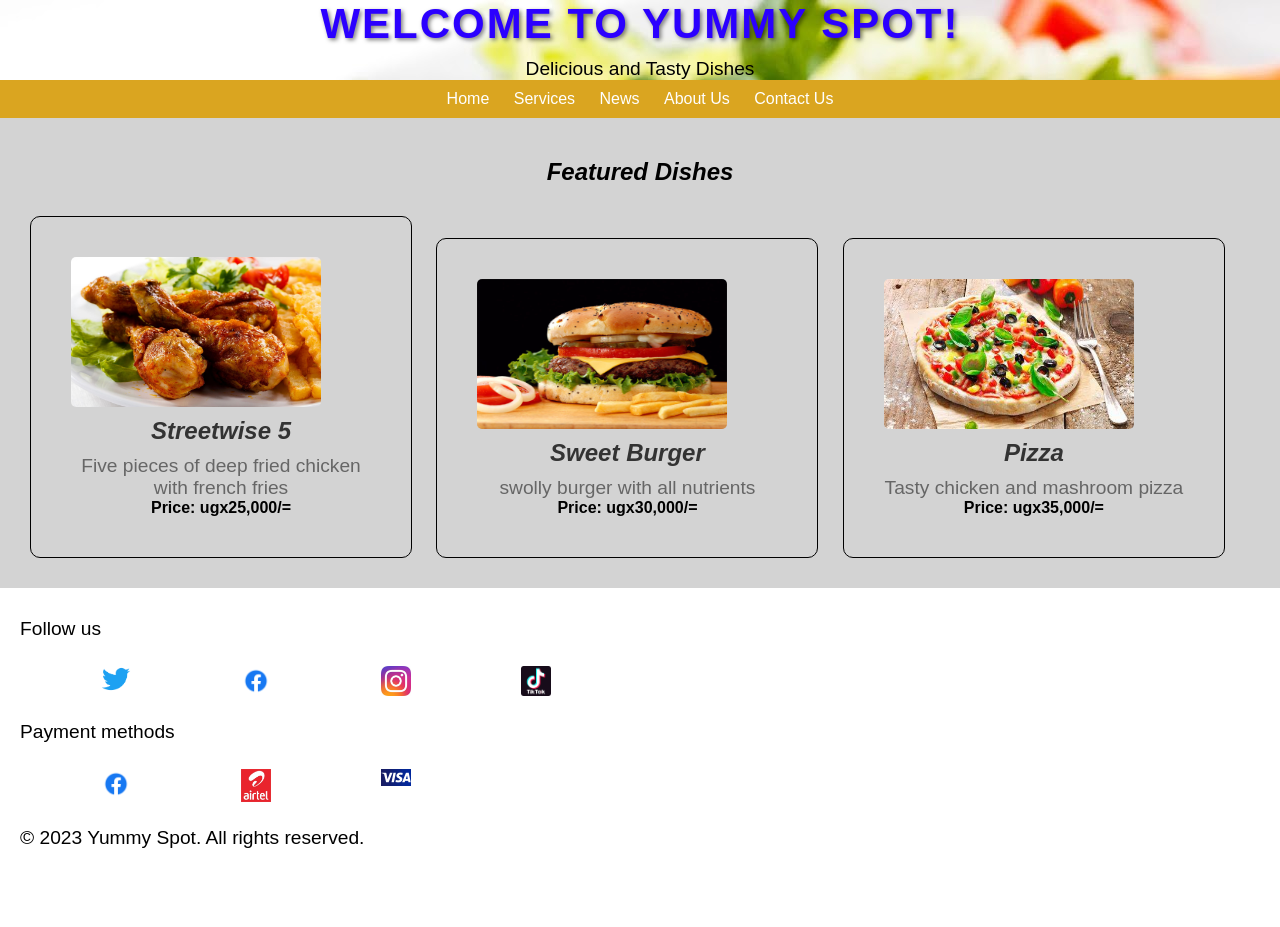
<file: index.html>
<!DOCTYPE html>
<html lang="en">

<head>
  <title>Yummy Spot - Online Tasty Dishes</title>
  <link href="home/style.css" rel="stylesheet">
</head>
<body>
  <a id="top"></a>
  <header class="header-content">
    <h1>Welcome to Yummy Spot!</h1>
    <p>Delicious and Tasty Dishes</p>
    
  </header>

  <nav>
    <a href="index.html">Home</a>
    <a href="Services/services.html">Services</a>
    <a href="corse/news.html">News </a>
    <a href="about/About Us page.html">About Us</a>
    <a href="contact us.html">Contact Us</a>
  </nav>

  <main>
    <h2>Featured Dishes</h2>

    <div class="dish">
      <img src="home/images/chicken.jpg" alt="sweet chicken">
      <h2>Streetwise 5</h2>
      <p>Five pieces of deep fried chicken with french fries</p>
      <b>Price: ugx25,000/=</b>
    </div>

    <div class="dish">
      <img src="home/images/burger.jpeg" alt="fresh yummy burger">
      <h2>Sweet Burger</h2>
      <p>swolly burger with all nutrients</p>
      <b>Price: ugx30,000/=</b>
    </div>

    <div class="dish">
      <img src="home/images/pizzas.jpeg" alt="a sample of tasty pizza">
      <h2>Pizza</h2>
      <p>Tasty chicken and mashroom pizza</p>
      <b>Price: ugx35,000/=</b>
    </div>
  </main>

  <footer class="footer-links">
   
    <p>Follow us</p>
    <div class="socials">
    <a href="https://www.google.com/url?sa=t&source=web&rct=j&opi=89978449&url=https://twitter.com/JosephM256&ved=2ahUKEwijqPrNtLOAAxUZU6QEHX2hBvcQjjh6BAgMEAE&usg=AOvVaw0-OS3oY_UUXXbQfR2pUL3T"><img src="home/images/twitter.png" alt="twitter handle"></a>
    <a href="https://www.facebook.com/Jmendes"><img src="home/images/facebook.png" alt="facebook handle"></a>
    <a href="https://www.instagram.com/petercodes34"><img src="home/images/instagram.jpg" alt="instagram handle"></a>
    <a href="https://www.tiktok.com/@softcodes_ug"><img src="home/images/tiktok-logo-icon.png" alt="facebook handle"></a>
  </div>
    
    <p>Payment methods</p>
    <div class="payment">
    <a href="#"><img src="home/images/facebook.png" alt="facebook handle"></a>
    <a href="#"><img src="home/images/airtel.jpg" alt="facebook handle"></a>
    <a href="#"><img src="home/images/Visa-Emblem.jpg" alt="facebook handle"></a>
    </div>
    <p>&copy; 2023 Yummy Spot. All rights reserved.</p>
    <a class="toplink" href="#top">Back to Top</a>


  </footer>
  
</body>

</html>
</file>
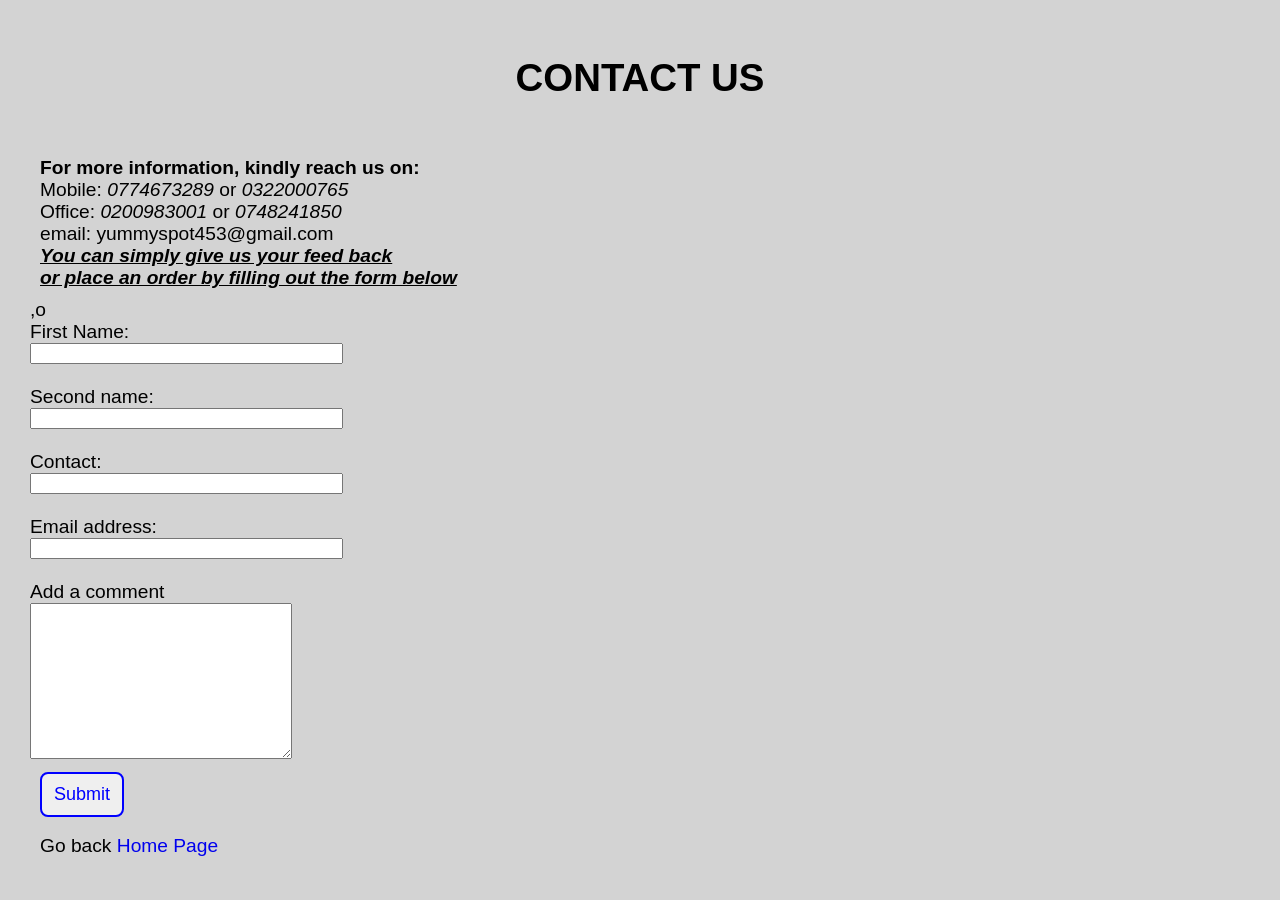
<file: contact us.html>
<!DOCTYPE html>

<html>
<head>
  <meta http-equiv="CONTENT-TYPE" content="text/html; charset=UTF-8">
  <title>Our Contact Information</title>
  <link href="contact.css" rel="stylesheet">
</head>

<body>
  <h1>CONTACT US </h1>
  <br>
  <p><b>For more information, kindly reach us on:</b>
  <br>Mobile: <i>0774673289</i> or <i>0322000765</i>
  <br>Office: <i>0200983001</i> or <i>0748241850</i>
  <br>email: yummyspot453@gmail.com<br>
  <b><i><u>You can simply give us your feed back<br>
    or place an order by filling out the form below
  </u></i></b></p>,o
<form action="Services/services.html" method="get"> 
  <label for="firstname" >First Name: 
  <input name="firstname" type="text" id="firstname" required ></label>
  <br><label>Second name:<input required></label>
  <br><label type="text">Contact:<input required></label>
  <br><label required type="email" name="mail">Email address:<input type="text" min="10"></label>
  <br>
  <label for="comment">Add a comment</label>
  <textarea name="Comment" id="comment" cols="30" rows="10"></textarea>
  <br>
  <button type="submit" class="submit">Submit</button>
</form>
<p class="home">Go back <a href="index.html">Home Page</a></p>
</body>
</html>
</file>
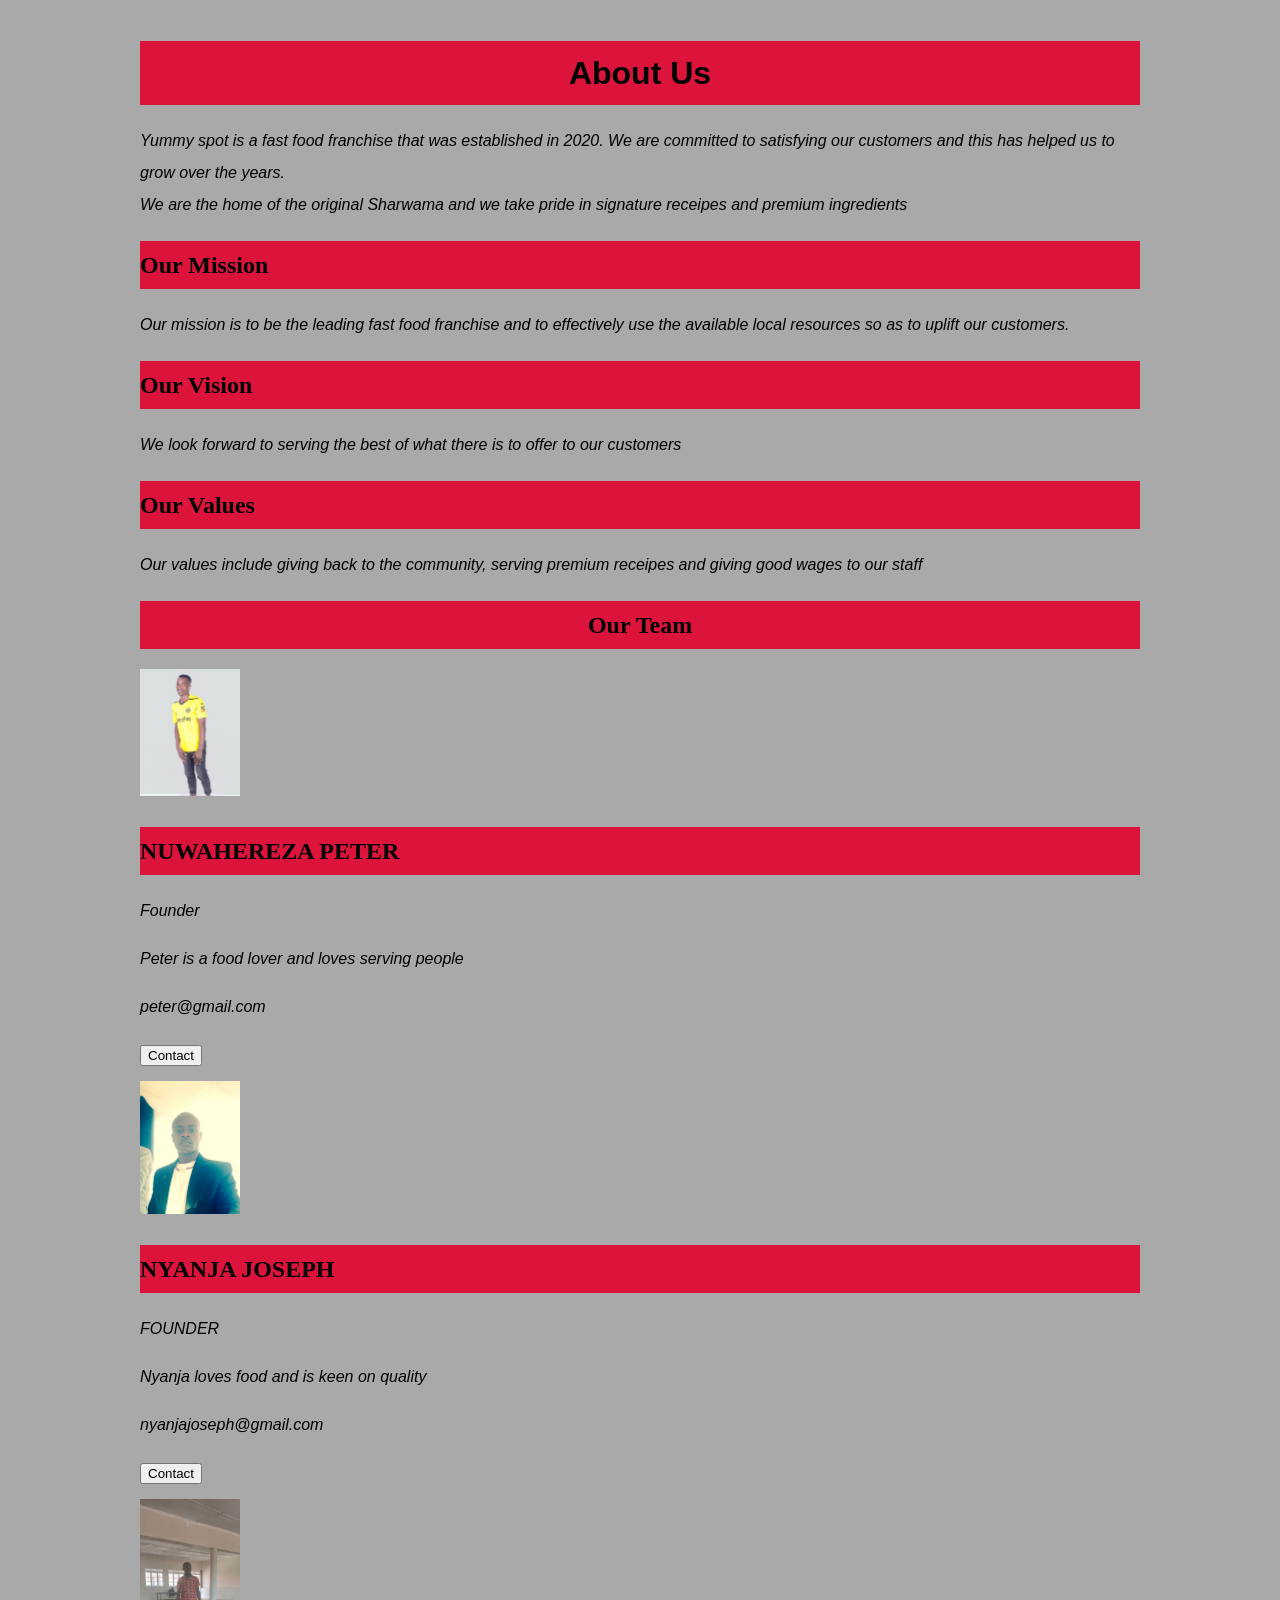
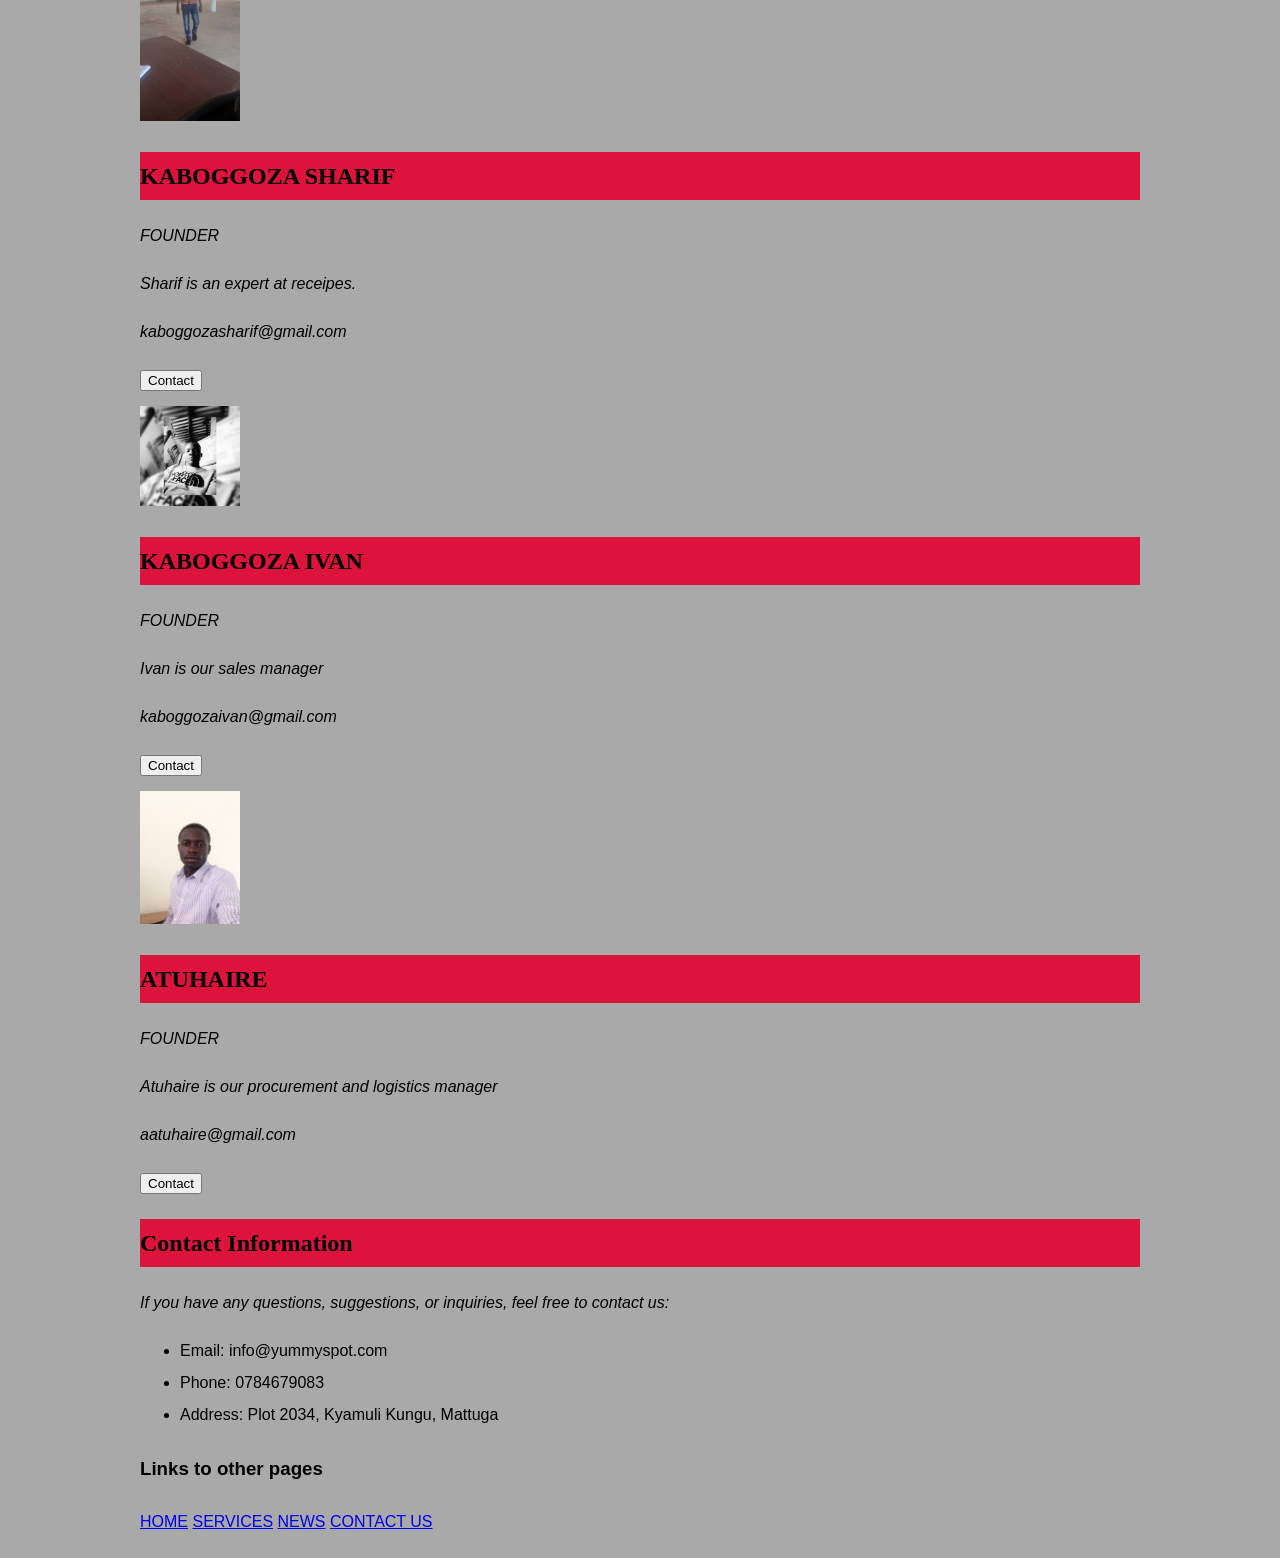
<file: about/About Us page.html>
<!DOCTYPE html>
<html lang="en">
<head>
    <meta charset="UTF-8">
    <meta name="viewport" content="width=device-width, initial-scale=1.0"> 
    <title>About Us</title>
	<link rel = "stylesheet" href = "styles.css">

</head>
<body>
    <h1>About Us</h1>
    <p>Yummy spot is a fast food franchise that was established in 2020. We are committed to satisfying our customers and this has helped us to grow over the years. <br> We are the home of the original Sharwama and we take pride in signature receipes and premium ingredients</p>

    <h2>Our Mission</h2>
    <p>Our mission is to be the leading fast food franchise and to effectively use the available local resources so as to uplift our customers.</p>
	
	<h2>Our Vision</h2>
	<p>We look forward to serving the best of what there is to offer to our customers</p>
	
	<h2>Our Values</h2>
	<p>Our values include giving back to the community, serving premium receipes and giving good wages to our staff</p>

	<div>
      <h2 style="text-align:center">Our Team</h2>
      <div class="row">
        <div class="column">
          <div class="card">
            <img src="/about/our photos/peter image.jpg" alt="PETER" style="width:10%">
            <div class="container">
              <h2>NUWAHEREZA PETER</h2>
              <p class="title"> Founder</p>
              <p>Peter is a food lover and loves serving people</p>
              <p>peter@gmail.com</p>
              <p><button class="button">Contact</button></p>
            </div>
          </div>
        </div>
      
        <div class="column">
          <div class="card">
            <img src="/about/our photos/joseph image.jpg" alt="Nyanja" style="width:10%">
            <div class="container">
              <h2>NYANJA JOSEPH</h2>
              <p class="title">FOUNDER</p>
              <p>Nyanja loves food and is keen on quality</p>
              <p>nyanjajoseph@gmail.com</p>
              <p><button class="button">Contact</button></p>
            </div>
          </div>
        </div>
      
        <div class="column">
          <div class="card">
            <img src="/about/our photos/sharif image.jpg" alt="Sharif" style="width:10%">
            <div class="container">
              <h2>KABOGGOZA SHARIF</h2>
              <p class="title">FOUNDER</p>
              <p>Sharif is an expert at receipes.</p>
              <p>kaboggozasharif@gmail.com</p>
              <p><button class="button">Contact</button></p>
            </div>
          </div>
        </div>
		
		<div class="column">
          <div class="card">
            <img src="ivan.jpg" alt="ivan" style="width:10%">
            <div class="container">
              <h2>KABOGGOZA IVAN</h2>
              <p class="title">FOUNDER</p>
              <p>Ivan is our sales manager</p>
              <p>kaboggozaivan@gmail.com</p>
              <p><button class="button">Contact</button></p>
            </div>
          </div>
        </div>
		
		<div class="column">
          <div class="card">
            <img src="/about/our photos/abuidi image.jpg" alt="atuhaire" style="width:10%">
            <div class="container">
              <h2>ATUHAIRE</h2>
              <p class="title">FOUNDER</p>
              <p>Atuhaire is our procurement and logistics manager</p>
              <p>aatuhaire@gmail.com</p>
              <p><button class="button">Contact</button></p>
            </div>
          </div>
        </div>
     </div>
    <h2>Contact Information</h2>
    <p>If you have any questions, suggestions, or inquiries, feel free to contact us:</p>
    <ul>
        <li>Email: info@yummyspot.com</li>
        <li>Phone: 0784679083</li>
        <li>Address: Plot 2034, Kyamuli Kungu, Mattuga</li>
    </ul>
	<h3>Links to other pages</h3>
		<a href = "/group project/home.html">HOME</a>
		<a href = "/Services/services.html">SERVICES</a>
		<a href = "/corse/news.html">NEWS</a>
		<a href = "/contact us.html">CONTACT US</a>
</body>
</html>
</file>
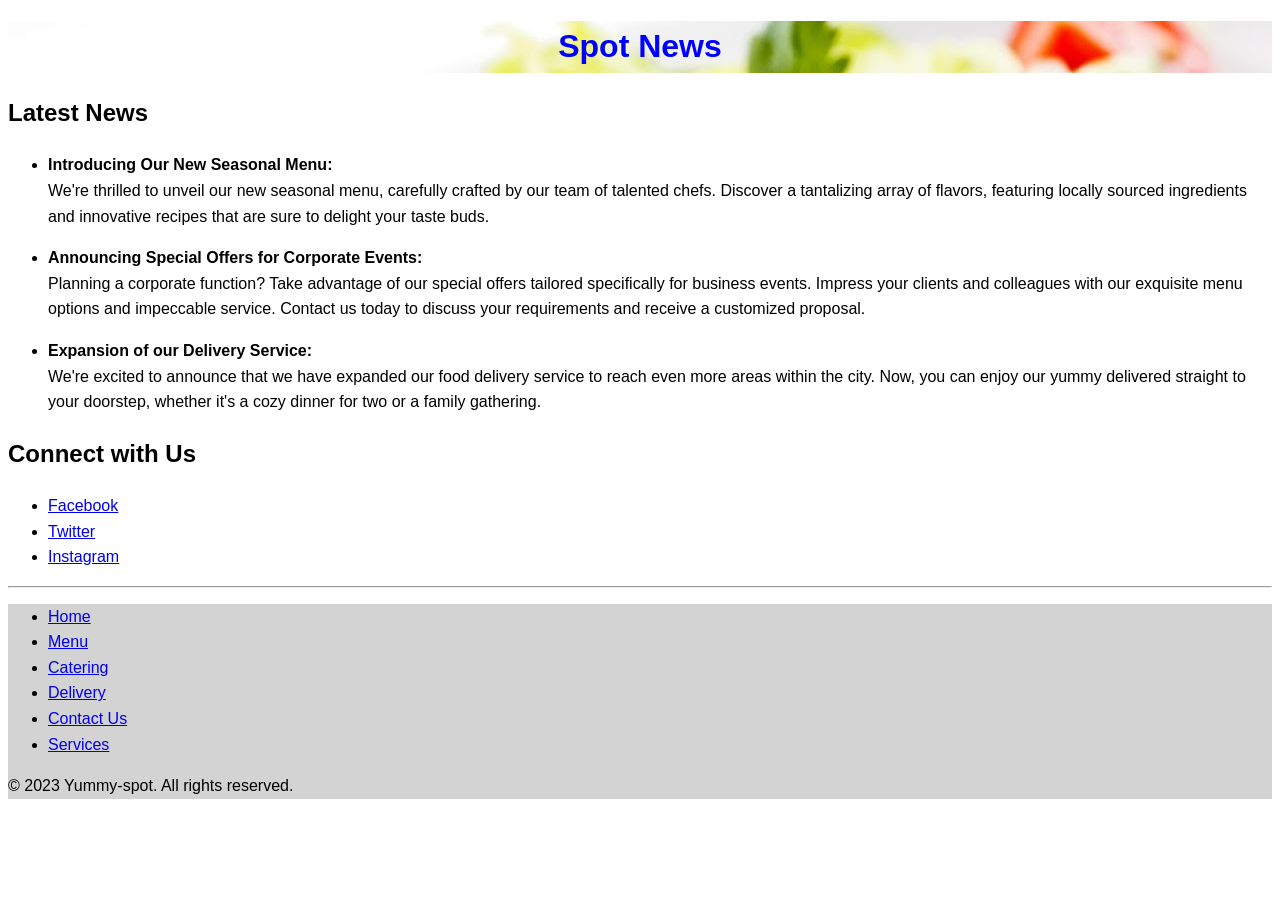
<file: corse/news.html>
<!DOCTYPE html>

<html lang="en">
<head>
    <meta charset="UTF-8">
    <meta name="viewport" content="width=device-width, initial-scale=1.0">
    <title>yummy - Latest News</title>
    <style>
    
        body {
            font-family: Arial, sans-serif;
            line-height: 1.6;
            margin: 2;
            padding: 0;
            
        }
        footer {
            background-color:lightgray;
        }
        header{
            background-image: url("/corse/chicken.jpg");opacity:20px;width:100%;
            color:blue;
            margin: 0px;
            text-align: center;
        }
        a:visted {
            color: black;
        }
    
    </style>
</head>
<body>
    
    
    <header>
        
        <h1>Spot News</h1>
       
    </header>

    <section id="latest-news">
        <h2>Latest News</h2>
        <ul>
            <li>
                <p><b>Introducing Our New Seasonal Menu:</b><br> We're thrilled to unveil our new seasonal
                    menu, carefully crafted by our team of talented chefs. Discover a tantalizing
                     array of flavors, featuring locally sourced ingredients and innovative 
                     recipes that  are sure to delight your taste buds.</p>
                     
            </li>
            <li>
                <p><b>Announcing Special Offers for Corporate Events:</b><br> Planning a corporate function? 
                    Take advantage of our special offers tailored specifically for business events. 
                     Impress your clients and colleagues with our exquisite menu options and impeccable 
                     service. Contact us today to discuss your requirements and receive a customized
                     proposal.</p> 
            </li>
            <li>
                <p><b>Expansion of our Delivery Service:</b><br>We're excited to announce that we have expanded
                    our food delivery service to reach even more areas within the city. Now, you can
                     enjoy our yummy delivered straight to your doorstep, whether it's a cozy 
                     dinner for two or a family gathering.</p>
           
            </li>
        </ul>
    </section>

    <section id="connect-with-us">
        <h2>Connect with Us</h2>

        <ul>
            <li><a href="https://www.facebook.com/yummy-spot" target="_blank">Facebook</a></li>
            <li><a href="https://www.twitter.com/yummy-spot" target="_blank">Twitter</a></li>
            <li><a href="https://www.instagram.com/yummy-spot" target="_blank">Instagram</a></li>
        </ul>
        <hr>
    </section>
    <footer>
        <nav>
            <ul>
                 <li><a href="/group project/my home page/home.html">Home</a></li>
                <li><a href="menu.html">Menu</a></li>
                <li><a href="catering.html">Catering</a></li>
                <li><a href="delivery.html">Delivery</a></li>
                <li><a href="/contact us.html">Contact Us</a></li>
                <li><a href="/Services/services.html">Services</a></li>
            </ul>
        </nav>
        <p>&copy; 2023 Yummy-spot. All rights reserved.</p>
    </footer>
</body>
</html>
</file>
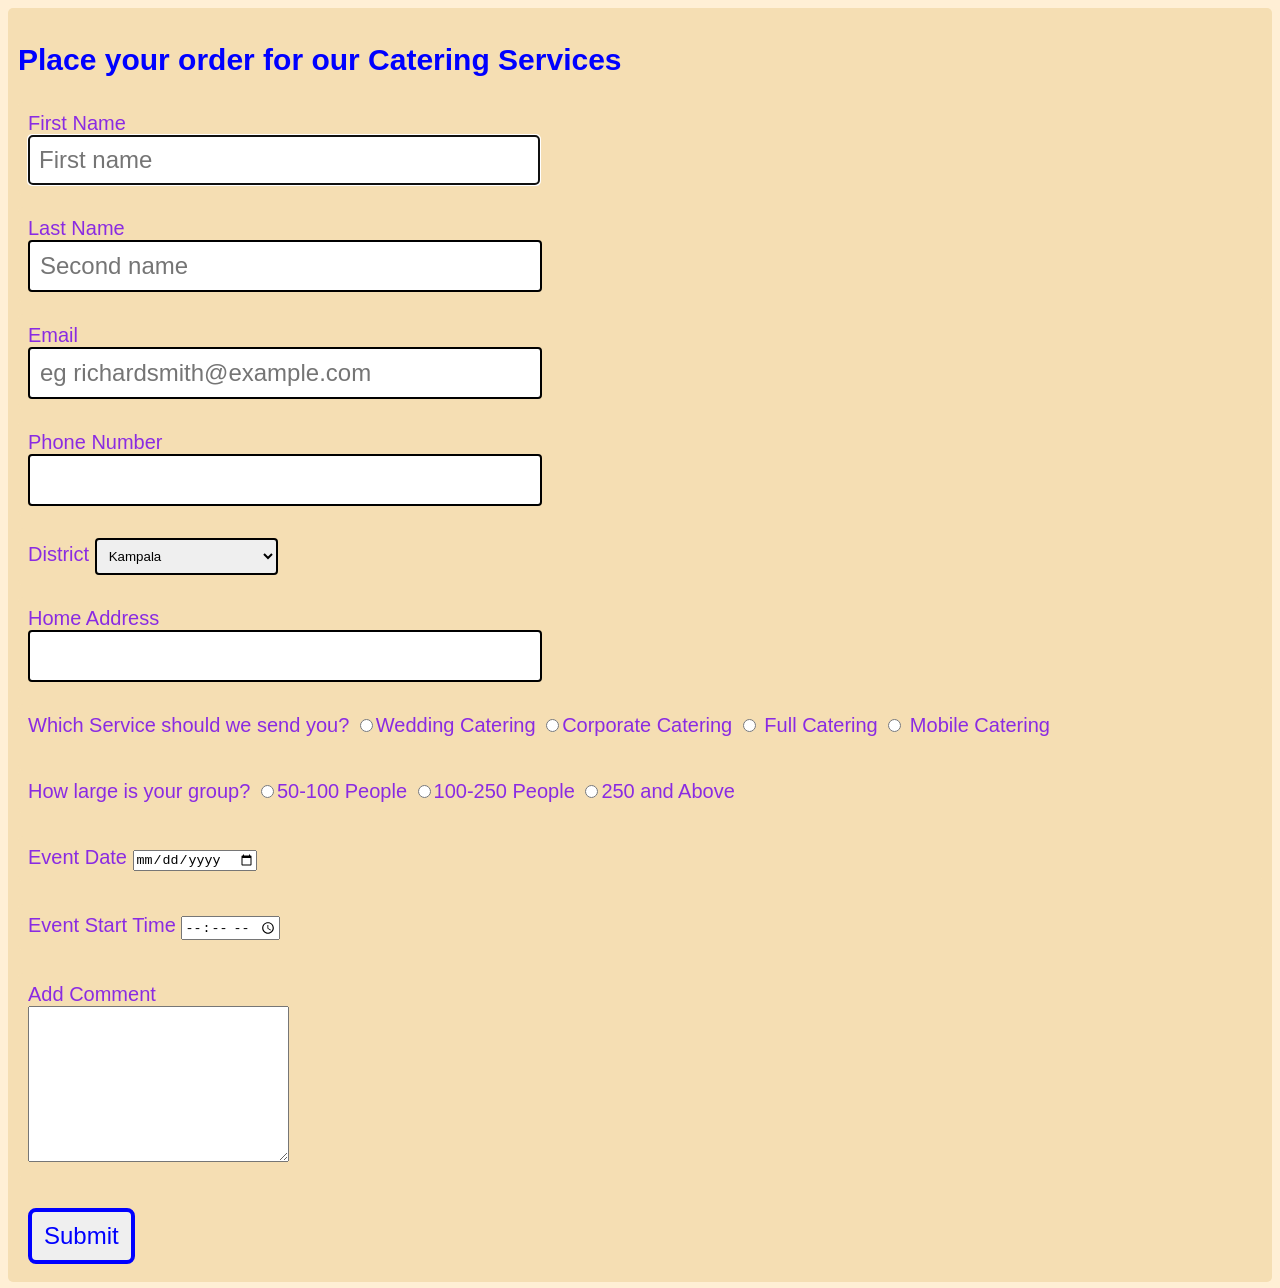
<file: Services/orderform.html>
<!DOCTYPE html>
<html lang="en">
<head>
    <meta charset="UTF-8">
    <meta name="viewport" content="width=device-width, initial-scale=1.0">
    <meta name="description" content="Order-Form">
    <meta name="author" content="YumySpot">
    <title>Place your order for our sevices</title>
    <link rel="stylesheet" href="CSS/style1.css">
</head>
<body>
  <div>
  <form action="" method="post">
    <h2>Place your order for our Catering Services</h2>
    <div class="my-form">
        <label class="form1" for="fname"> First Name</label> <br>
        <input type="text" name="first-name" id="name" placeholder="First name" autofocus required>
    </div>
    <div class="my-form">
      <label class="form1" for="lname">Last Name</label> <br>
      <input type="text" name="last-name" id="lname" placeholder="Second name" required>
    </div>
    <div class="my-form">
      <label class="form1" for="email-address">Email</label><br>
      <input type="email" name="email" id="email-address" placeholder="eg richardsmith@example.com">
    </div>
    <div class="my-form">
      <label class="form1" for="phone-number">Phone Number</label><br>
      <input type="tel" name="phone-number" id="phone-number" required>
    </div>
    <div class="my-form">
      <label for="district">District</label>
      <select name="district" id="district">
      <option value="Kampala">Kampala</option>
      <option value="Mukono">Mukono</option>
      <option value="Wakiso">Wakiso</option>
      <option value="Masaka">Masaka</option>
      <option value="Mpigi">Mpigi</option>
      <option value="Mityana">Mityana</option>
      <option value="Mubende">Mubende</option>
      <option value="Fort-Portal">Fort-Portal</option>
      <option value="Mbarara">Mbarara</option>
      </select>

    </div>
    <div class="my-form">
      <label for="address">Home Address</label> <br>
      <input type="text" name="address" id="address" autofocus required>
    </div>
  <div class="service">
      <label for="Service" id="service">Which Service should we send you?</label>
      <label for="Wedding-Catering">
        <input type="radio" name="Service" id="Wedding-Catering">Wedding Catering
      </label>
      <label for="Corporate-Catering">
        <input type="radio" name="Service" id="Corporate-Catering">Corporate Catering
      </label>
      <label for="Full-Catering">
        <input type="radio" name="Service" id="Full-Catering"> Full Catering
      </label>
      <label for="Mobile-Catering">
        <input type="radio" name="Service" id="Mobile-Catering"> Mobile Catering
      </label><br><br>
    </div>
    <div  class="size">
      <label for="Group-Size" id="size">How large is your group?</label>
      <label  for="50-100">
        <input type="radio" name="Group-Size">50-100 People
      </label>
      <label  for="100-250">
        <input type="radio" name="Group-Size">100-250 People
      </label>
      <label for="250-Above">
        <input type="radio" name="Group-Size">250 and Above
      </label>
    </div><br>
    <div>
      <label for="date">Event Date</label>
      <input type="date" name="event-date" id="date" required>
    </div><br>
    <div>
      <label for="even-time">Event Start Time</label>
      <input type="time" name="even-time" id="event-time">
    </div><br>
    <div>
      <label for="comment">Add Comment</label> <br>
      <textarea name="Comment" id="comment" cols="30" rows="10"></textarea>
    </div><br>
    <button type="submit" class="submit-button">Submit</button>
  </form> 
</div> 
</body>
</html>
</file>
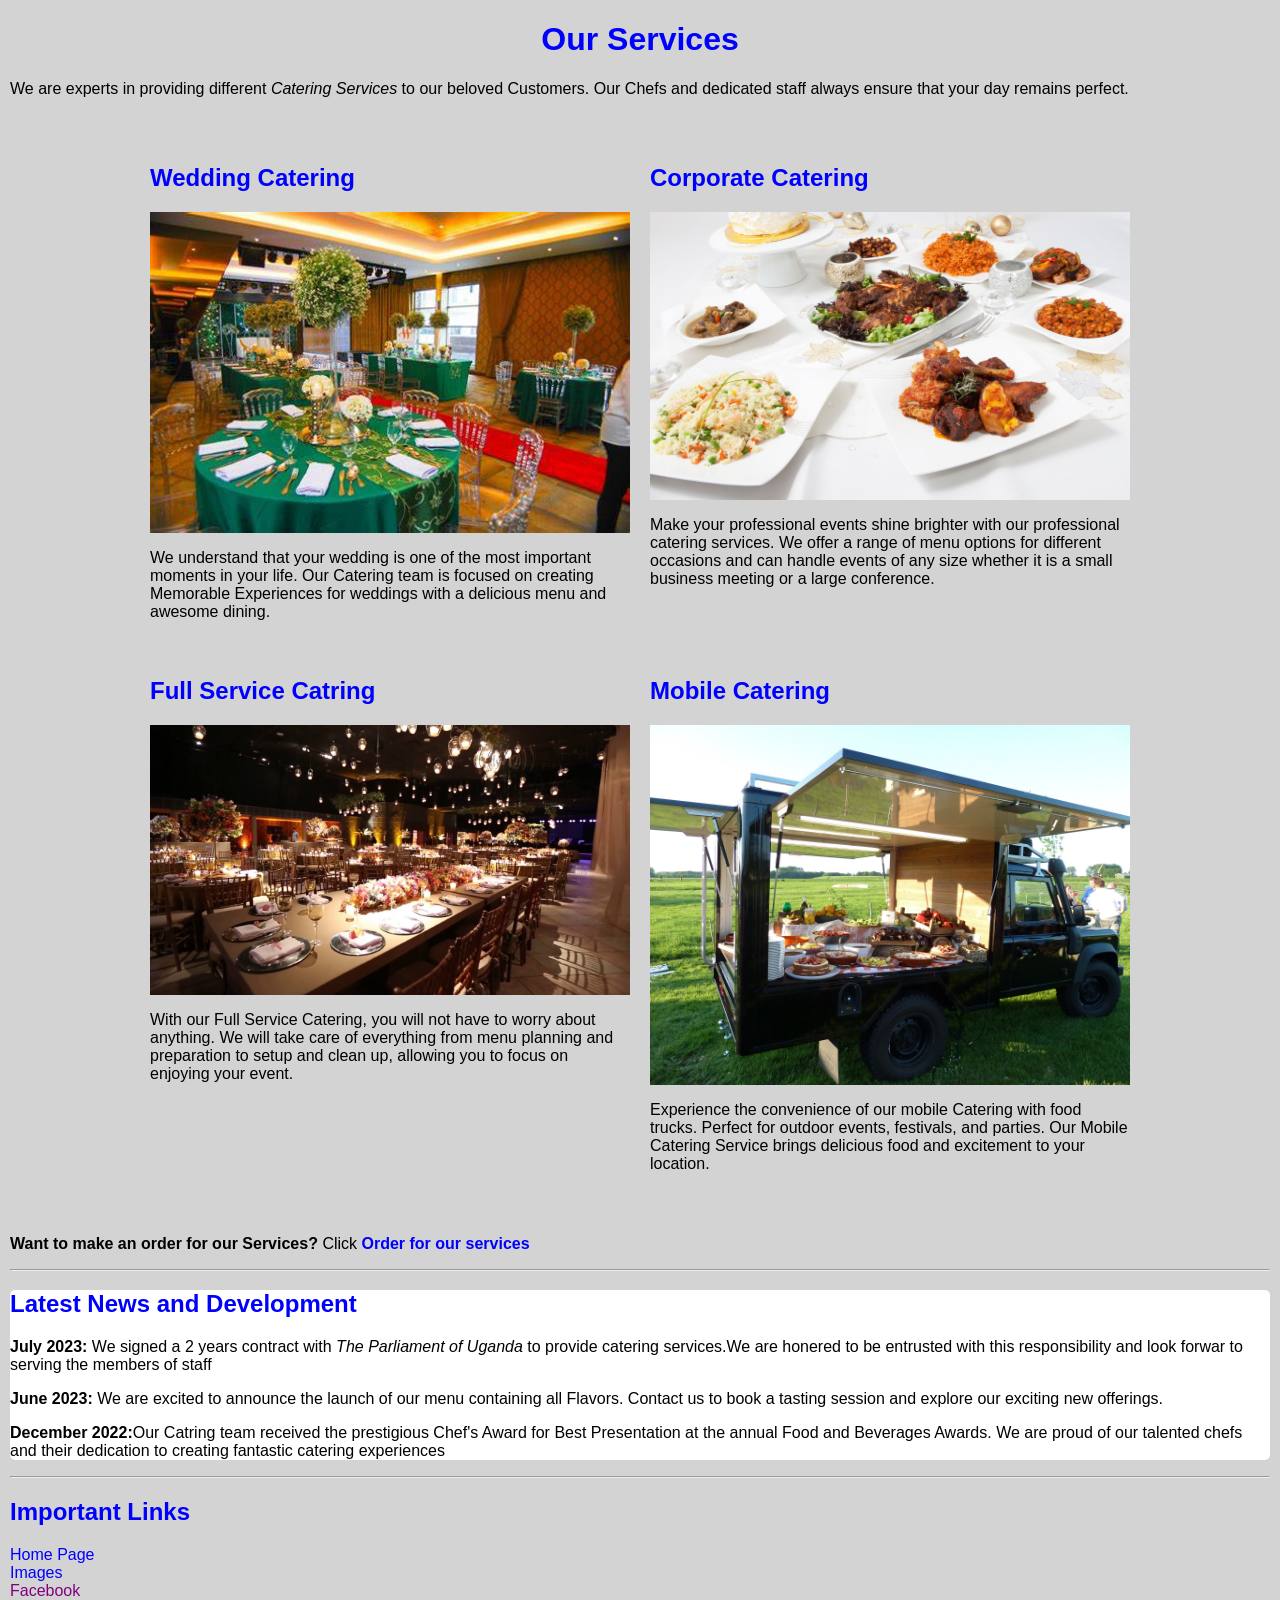
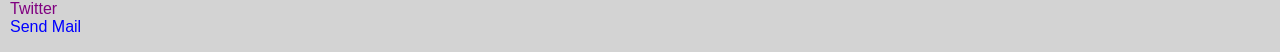
<file: Services/services.html>
<!DOCTYPE html>
<html lang="en">
<head>
    <meta charset="UTF-8">
    <meta name="viewport" content="width=device-width, initial-scale=1.0">
    <title>Our Services</title>
  <link rel="stylesheet" href="CSS/style.css">
</head>
<body>
    <h1>Our Services</h1>
    <p>We are experts in providing different  <i>Catering Services</i> to our beloved Customers. Our Chefs and dedicated staff always ensure that your day remains perfect.</p>

    <div class="container">
        <div class="image-container">
            <div class="item">
                <h2>Wedding Catering</h2>
                <img src="Images/wedding1.jpeg" alt="Wedding Catering">
                <p>We understand that your wedding is one of the most important moments in your life. Our Catering team is focused on creating Memorable Experiences for weddings with a delicious menu and awesome dining.</p>
            </div>
            <div class="item">
                <h2>Corporate Catering</h2>
                <img src="Images/corporate2.jpeg" alt="Corporate Catering">
                <p>Make your professional events shine brighter with our professional catering services. We offer a range of menu options for different occasions and can handle events of any size whether it is a small business meeting or a large conference.</p>
            </div>
            <div class="item">
                <h2>Full Service Catring</h2>
                <img src="Images/wedding3.jpg" alt="Full Service Catering">
                <p>With our Full Service Catering, you will not have to worry about anything. We will take care of everything from menu planning and preparation to setup and clean up, allowing you to focus on enjoying your event.</p>
            </div>
            <div class="item">
                <h2>Mobile Catering</h2>
                <img src="Images/mobile4.jpg" alt="Mobile Catering">
                <p>Experience the convenience of our mobile Catering with food trucks. Perfect for outdoor events, festivals, and parties. Our Mobile Catering Service brings delicious food and excitement to your location.</p>
            </div>
        </div>
   
    </div>
    <p><b>Want to make an order for our Services?</b> Click <a href="orderform.html"><b>Order for our services</b></a></p>
    <hr>
    <div class="news">
        <h2><strong>Latest News and Development</strong></h2>
        <p><b>July 2023:</b> We signed a 2 years contract with <em>The Parliament of Uganda </em> to provide catering services.We are honered to be entrusted with this responsibility and look forwar to serving the members of staff</p>
        <p><b>June 2023:</b> We are excited to announce the launch of our menu containing all Flavors. Contact us to book a tasting session and explore our exciting new offerings.</p>
        <p><b>December 2022:</b>Our Catring team received the prestigious Chef's Award for Best Presentation at the annual Food and Beverages Awards. We are proud of our talented chefs and their dedication to creating fantastic catering experiences</p>
    </div>

    <hr>
    <footer>
        <div class="links">
        <p><h2>Important Links</h2></p>
        <ol>
            <li><a href="/group project/home.html">Home Page</a></li>
            <li><a href="Images.html">Images </a></li>
            <li><a href="">Facebook</a></li>
            <li><a href="">Twitter</a></li>
            <li><a href="mailto:yummyspot453@gmail.com">Send Mail</a></li>
        </ol>
    </div>
    </footer>

</body>
</html>
</file>
<file: home/style.css>
body {
      font-family: Arial, sans-serif;
      margin: 0;
      padding: 0;
    }

    .header-bg {
      position: relative;
      background-image: url('header-bg.jpg');
      background-size: cover;
      background-position: center;
      padding: 20px;
      text-align: center;
      color: #fff;
      z-index: 0;
    }

    .header-content {
      position: relative;
      z-index: 1;
      background-image: url("images/chicken.jpg");
    
      


      
    }

    h1 {
      color:rgb(43, 0, 255);
      margin: 0;
      font-size: 42px;
      font-weight: bold;
      text-transform: uppercase;
      letter-spacing: 2px;
      text-shadow: 2px 2px 4px rgba(0, 0, 0, 0.5);
      text-align: center;
    }
    h2{
      text-align: center;
      font-style: oblique;
    }

    p {
      margin: 10px 0 0;
      text-align: center;
      font-size: larger;
    }

    nav {
      background-color:goldenrod;
      color: #fff;
      padding: 10px;
      text-align: center;
    }

    nav a {
      color: #fff;
      text-decoration: none;
      margin: 0 10px;
      transition: color 0.3s ease;
    }

    nav a:hover {
      color: #ff6347;
    }

    main {
      padding: 20px;
      background-color: lightgrey;
    }

    .dish {
      display: inline-block;
      width: 300px;
      margin: 10px;
      padding: 40px;
      border: 1px solid ;
      border-radius: 10px;
      text-align: center;
      transition: box-shadow 0.3s ease;
      position: relative;
      z-index: 1;
    }

    .dish:hover {
      box-shadow: 0 0 10px rgba(0, 0, 0, 0.2);
    }

    .dish img {
      width: 250px;
      height: 150px;
      margin-bottom: 10px;
      border-radius: 5px;
      display: flex;
      
      
    }

    .dish h2 {
      margin: 0;
      color: #333;
    }

    .dish p {
      color: #666;
    }

    footer {
      background-color:white;
      color:#fff;
      padding: 20px;
      
      
    }

    footer p {
      margin: 0;
      text-align: left;
      color:black;
    }

    .footer-links {
      margin-top: 10px;
      padding: 20px;
    }

    .footer-links a {
      color: #fff;
      text-decoration: none;
      margin: 0 10px;
      display: inline-block;
      transition: box-shadow 0.3s ease;
      padding: 20px;
    }
    .footer-links img{
      width: 30px;
      display:inline-flex;
      padding-left: 50px;
      transition: box-shadow 0.3s ease;
    }
    .payment,.socials{
      padding-top: 5px;
      border:1px solid;
      display:inline-flex;
    }
    .toplink{
      color:blue;
    }
</file>
<file: contact.css>
body{
    background-color: lightgray;
    padding: 10px;
    margin: 20px;
    
    font-size: larger;
    
    font-family: Verdana, Geneva, Tahoma, sans-serif;
    }
    h1{
      font-style: bold;
      text-align: center;
    }
    label{
      display:block;

    }
    input{
        display:block;
        width: 25%;
    }
    p{
        padding: 10px;
        margin: auto;

    }
    .comment {
      margin-top: 10px;
    }
    
    .submit {
      padding: 10px 12px;
      border: 2px solid blue;
      border-radius: 8px;
      margin: 8px 10px;
      cursor: pointer;
      color:blue;
      font-size: 18px;
  }

  a {
    text-decoration: none;
  }
a:hover {
  color:blue;
}
a:visited {color:brown;}
</file>
<file: about/styles.css>
body {
      font-family:Verdana, Geneva, Tahoma, sans-serif;
      line-height: 2.0;
      max-width: 1000px;
      margin: 0 auto;
      padding: 20px;
	  background:darkgrey;
}

 h1 {
	 font-family: Verdana, sans-serif;
	 font-weight: bold;
     text-align: center;
     margin-bottom: 20px;
     background: crimson
}
h2 {
	font-family:'Times New Roman', Times, serif;
	font-weight: bold;
    background: crimson;
}

p {
   margin-bottom: 10px;
   font-style: italic;
}
</file>
<file: Services/CSS/style1.css>
body {
    padding: 0px;
    font-size: 20px;
    background-color:papayawhip;
    font-family: sans-serif, Arial;
    color:blueviolet;
}
h2 {
    text-align: start;
    color:blue;
}
.my-form {
    margin-bottom:12px;
}
label {
    font-weight:lighter;
    margin-bottom: 6px;
}
input[type="text"],
input[type="tel"],
input[type="email"] {
    width: 40%;
    padding: 10px;
    border: 2px solid black;
    border-radius: 4px;
    font-size: 24px;
    color: #5a5854;
}
input:focus {
    background-color: #fff;
    border: 1px solid gray;
}
select {
    width: 15%;
    padding:8px ;
    border: 2px solid black;
    border-radius: 4px;
}


.submit-button {
    padding: 10px 12px;
    border: 4px solid blue;
    border-radius: 8px;
    margin: 8px 10px;
    cursor: pointer;
    color:blue;
    font-size: 24px;
}
div {
    border-radius: 5px;
    background-color:wheat;
    padding: 10px;
}
</file>
<file: Services/CSS/style.css>
body {
   font-family: Arial, sans-serif;
   margin: 10px;
   background-color:lightgray;
}
h1 {
   color: blue;
   font-size:2rem;

}
h2 {
   color: blue;
}
p {
   font-family:sans-serif;

}
.container {
   max-width: 1200px;
   margin: 0 auto;
   padding: 20px;
}

h1 {
   text-align: center;
}

.image-container {
   display: flex;
   flex-wrap: wrap;
   justify-content: center;
}

.image-container .item {
    flex:0 0 40%;
   margin: 10px;
}

.image-container img {
   display: block;
   width: 100%;
   height: auto;
}
.news {
   background-color: white;
   border-radius: 5px;
   font-family: Arial, Helvetica, sans-serif;
   width: 100%;

}
a:hover {
   color: brown;
}
.links h3 {
   color: blue;
}
.links {
   background-color: lightgray;
}
a {
   text-decoration: none;
   cursor: pointer;
   color: blue;
}
a:visited {
   color:purple; 
}
ol {
   list-style-type: none;
   padding: 0;
}
</file>
